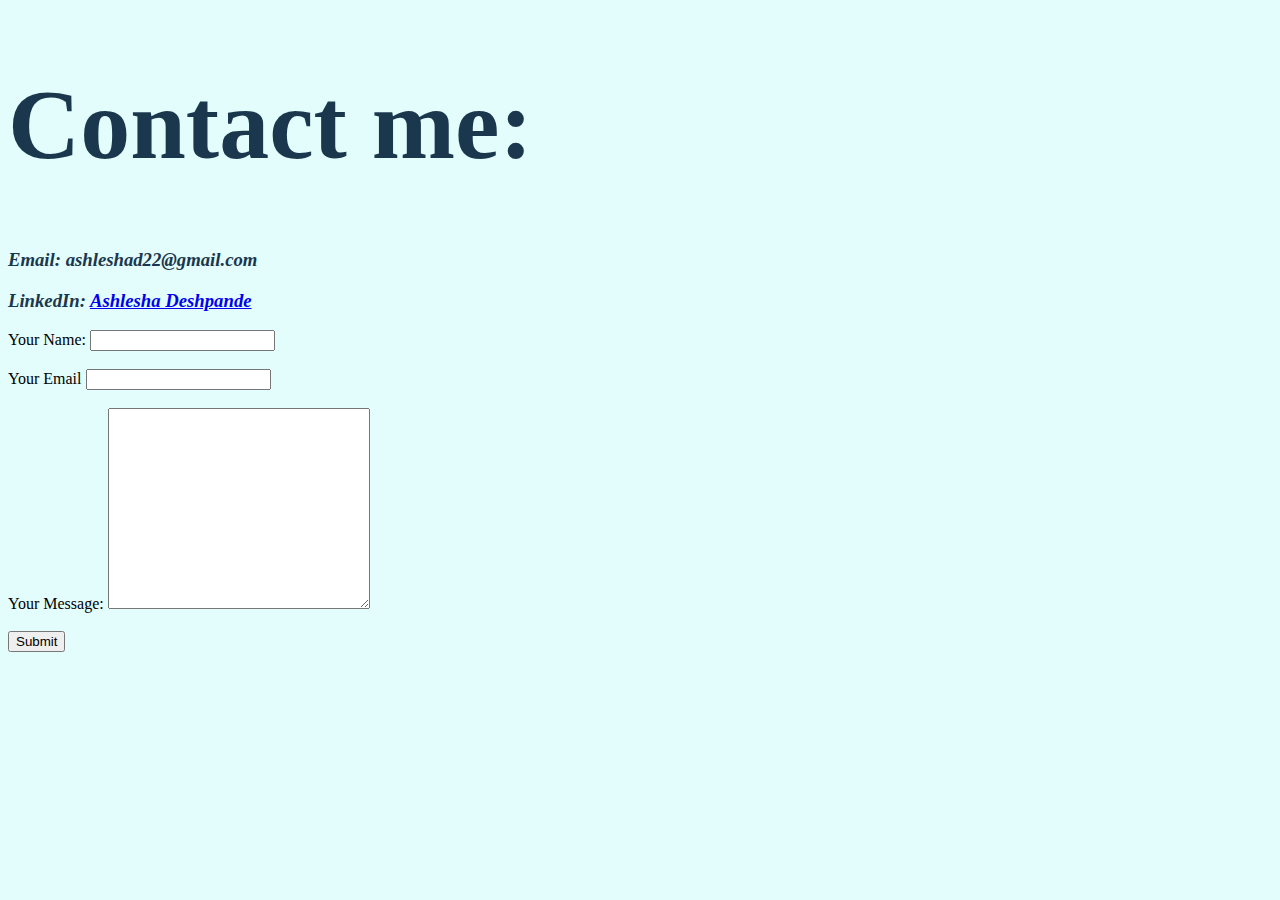
<file: contact.html>
<!DOCTYPE html>
<html lang="en" dir="ltr">

<head>
  <meta charset="utf-8">
  <title>Contact me</title>
  <link rel="stylesheet" href="styles.css">
</head>

<body>
  <h1>Contact me:</h1>
  <h3>Email: ashleshad22@gmail.com</h3>
  <h3>LinkedIn: <a href="https://www.linkedin.com/in/ashlesha-deshpande-109789239/">Ashlesha Deshpande</a></h3>


  <form action="mailto:ashleshad22@gmail.com" method="post" enctype="text/plain">
    <label>Your Name:</label>
    <input type="text" name="Your name" value=""><br><br>
    <label>Your Email</label>
    <input type="email" name="Your email" value=""><br><br>
    <label>Your Message:</label>
    <textarea name="Your message" rows="13" cols="30"></textarea><br><br>
    <input type="submit" name="" value="Submit">
  </form>
</body>

</html>
</file>
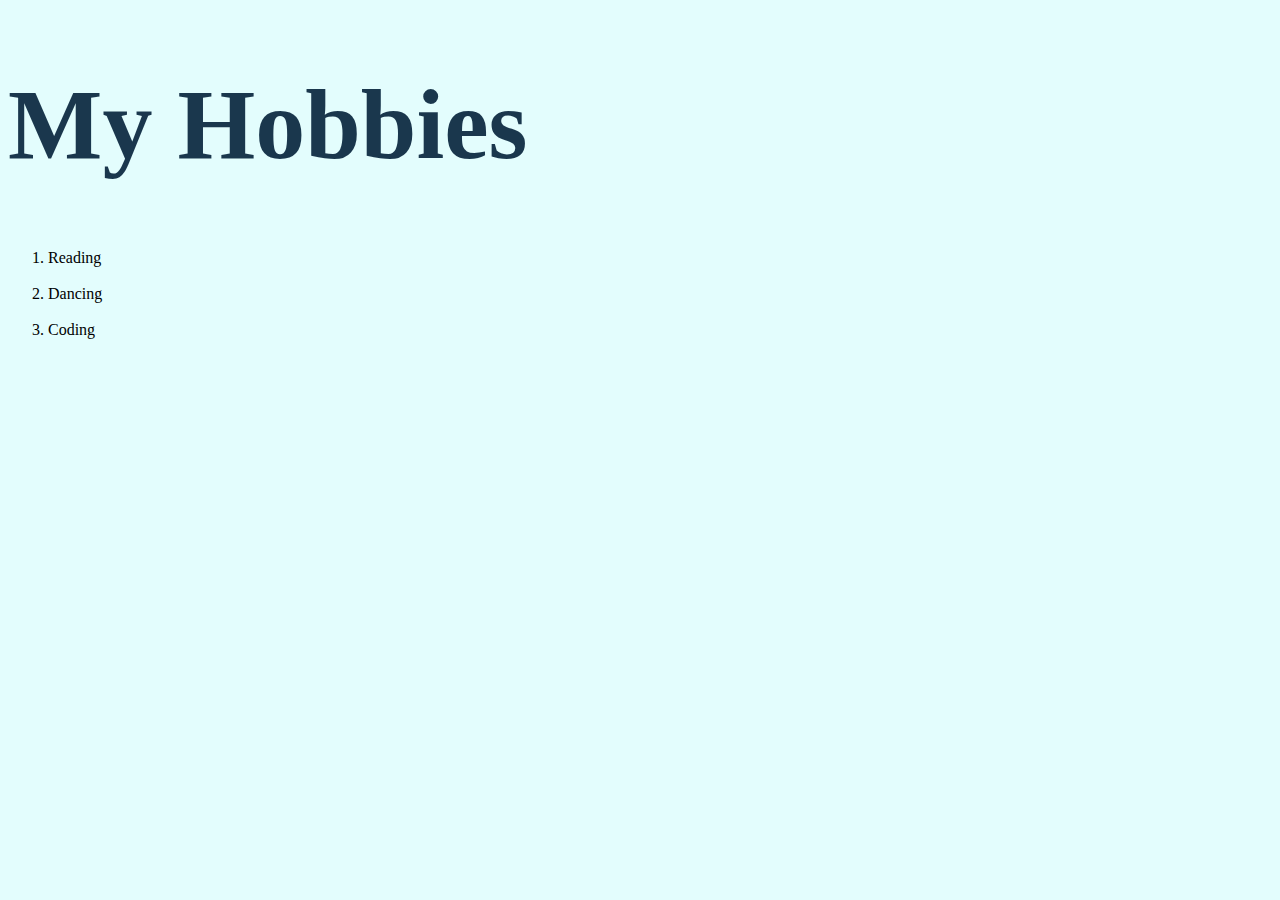
<file: hobbies.html>
<!DOCTYPE html>
<html lang="en" dir="ltr">

<head>
  <meta charset="utf-8">
  <title>My Hobbies</title>
  <link rel="stylesheet" href="styles.css">
</head>

<body>
  <h1>My Hobbies </h1>
  <ol>
    <li>Reading</li><br>
    <li>Dancing</li><br>
    <li>Coding</li><br>
  </ol>
</body>

</html>
</file>
<file: styles.css>
body {
  background-color: #E3FDFD;
}

hr {
  border-color: #219F94;
  border-style: none;
  border-top-style: dotted;
  border-width: 5px;
  width: 5%;
}

h1 {
  color: #1A374D;
  font-size: 100px;
}

h3 {
  color: #1A374D;
  font-style: italic;
}
</file>
